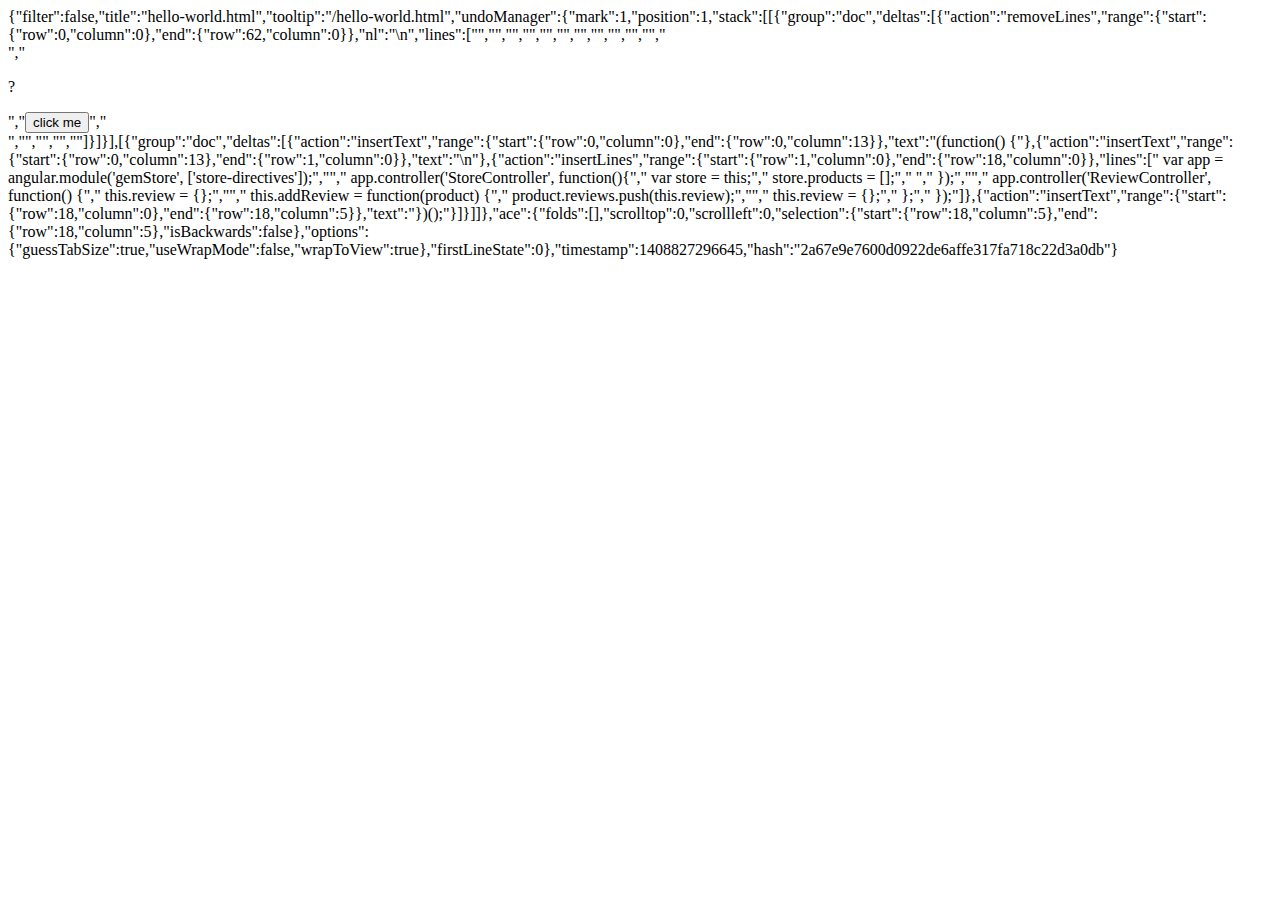
<file: .c9/metadata/workspace/hello-world.html>
{"filter":false,"title":"hello-world.html","tooltip":"/hello-world.html","undoManager":{"mark":1,"position":1,"stack":[[{"group":"doc","deltas":[{"action":"removeLines","range":{"start":{"row":0,"column":0},"end":{"row":62,"column":0}},"nl":"\n","lines":["<!DOCTYPE html>","<!-- HTML5 Hello world by kirupa - http://www.kirupa.com/html5/getting_your_feet_wet_html5_pg1.htm -->","<html lang=\"en-us\">","","<head>","<meta charset=\"utf-8\">","<title>Hello...</title>","<style type=\"text/css\">","#mainContent {","\tfont-family: Arial, Helvetica, sans-serif;","\tfont-size: xx-large;","\tfont-weight: bold;","\tbackground-color: #E3F0FB;","\tborder-radius: 4px;","\tpadding: 10px;","\ttext-align: center;","}",".buttonStyle {","\tborder-radius: 4px;","\tborder: thin solid #F0E020;","\tpadding: 5px;","\tbackground-color: #F8F094;","\tfont-family: \"Segoe UI\", Tahoma, Geneva, Verdana, sans-serif;","\tfont-weight: bold;","\tcolor: #663300;","\twidth: 75px;","}","",".buttonStyle:hover {","\tborder: thin solid #FFCC00;","\tbackground-color: #FCF9D6;","\tcolor: #996633;","\tcursor: pointer;","}",".buttonStyle:active {","\tborder: thin solid #99CC00;","\tbackground-color: #F5FFD2;","\tcolor: #669900;","\tcursor: pointer;","}","","</style>","</head>","","<body>","<div id=\"mainContent\">","<p id=\"helloText\">?</p>","<button id=\"clickButton\" class=\"buttonStyle\">click me</button>","</div>","<script> ","var myButton = document.getElementById(\"clickButton\");","var myText = document.getElementById(\"helloText\");","","myButton.addEventListener('click', doSomething, false)","","function doSomething() {","\tmyText.textContent = \"hello, world!\";","}","</script>","","</body>","</html>"]}]}],[{"group":"doc","deltas":[{"action":"insertText","range":{"start":{"row":0,"column":0},"end":{"row":0,"column":13}},"text":"(function() {"},{"action":"insertText","range":{"start":{"row":0,"column":13},"end":{"row":1,"column":0}},"text":"\n"},{"action":"insertLines","range":{"start":{"row":1,"column":0},"end":{"row":18,"column":0}},"lines":["  var app = angular.module('gemStore', ['store-directives']);","","  app.controller('StoreController', function(){","    var store = this;","    store.products = [];","    ","  });","","  app.controller('ReviewController', function() {","    this.review = {};","","    this.addReview = function(product) {","      product.reviews.push(this.review);","","      this.review = {};","    };","  });"]},{"action":"insertText","range":{"start":{"row":18,"column":0},"end":{"row":18,"column":5}},"text":"})();"}]}]]},"ace":{"folds":[],"scrolltop":0,"scrollleft":0,"selection":{"start":{"row":18,"column":5},"end":{"row":18,"column":5},"isBackwards":false},"options":{"guessTabSize":true,"useWrapMode":false,"wrapToView":true},"firstLineState":0},"timestamp":1408827296645,"hash":"2a67e9e7600d0922de6affe317fa718c22d3a0db"}
</file>
